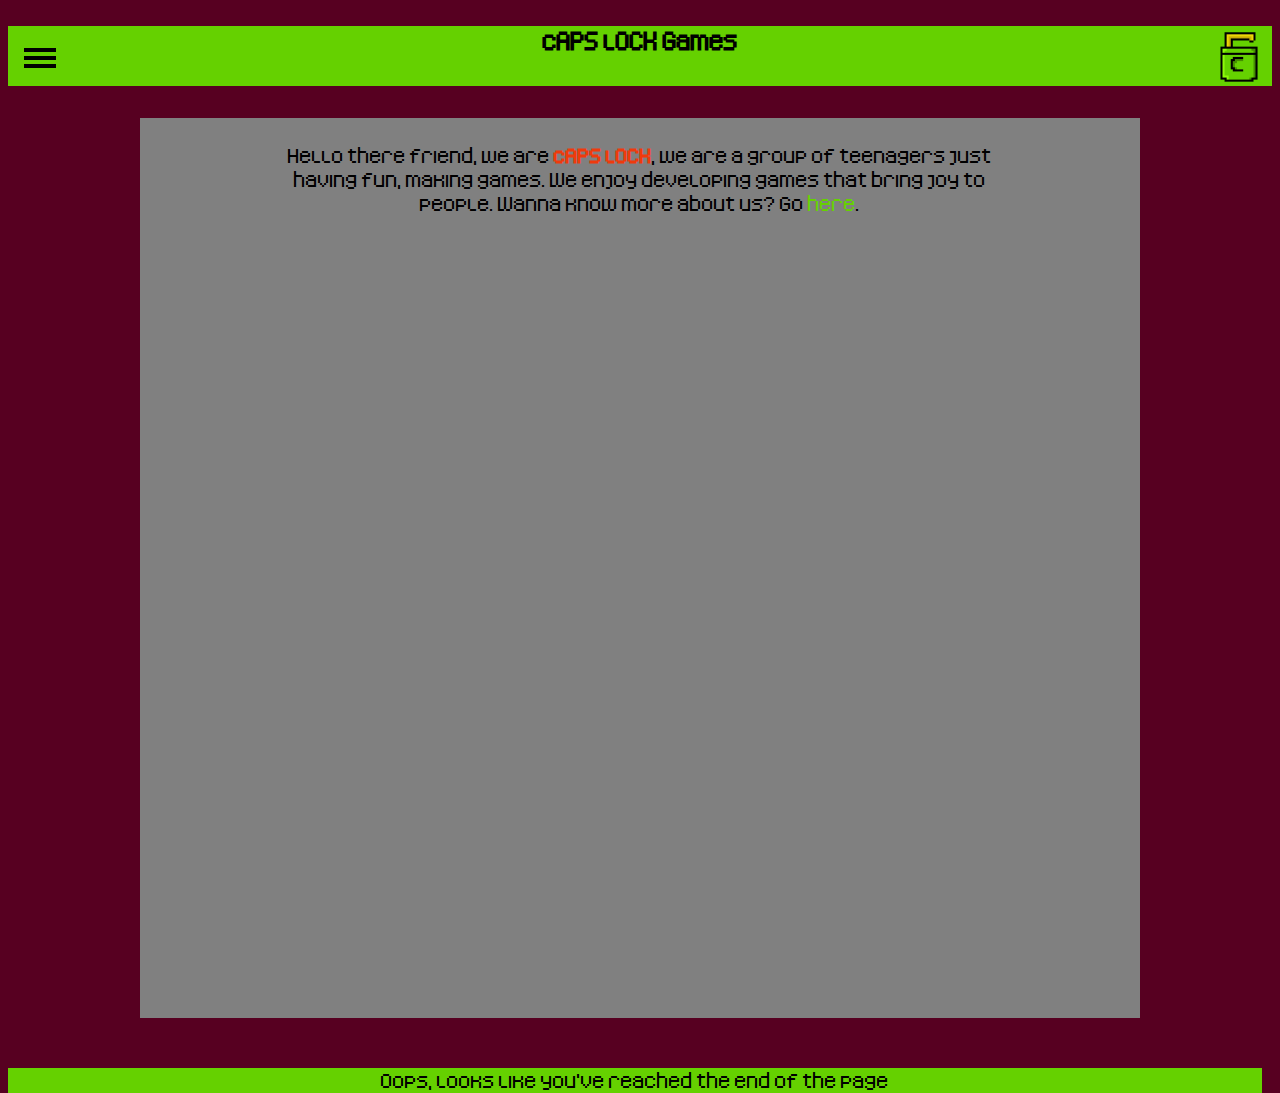
<file: index.html>
<!DOCTYPE html>
<html>
<head>
<link rel="icon" href="favicon.png" type="image/x-icon">
<title>cAPS lOCK Games</title>
<link rel="stylesheet" href="style.css">
</head>

<header>
    <script src="nav.js"></script>
    <div id = "header">
        <div id = "navicon">
            <input type="image" src="nav.png" onclick = navbtn()>
        </div>
        <div id = "logo">
            <img src="cAPSlOCK logo medium transparent.png" alt="logo" width="66" height="66">
        </div>
        
        <div id = "Headertext">
            <h1>cAPS lOCK Games</h1>
        </div>
    </div>
</header>
<body>
    <br id = "hidebr">
    <div id = navigationbar>
        <div id = "links">
            <b style="font-size: xx-large; display: inline-block;">Home</b> 
            <a href="Games" style = "text-decoration: none; display: inline-block;">Games</a> 
            <a href="updates" style = "text-decoration: none; display: inline-block;">updates</a>
        </div>
    </div>
    <div id = "container">
        <div id = "main">
            <div id = "abouttext">
                <p>Hello there friend, we are <b style="font-size: xx-large;">cAPS lOCK</b>, we are a group of teenagers just having fun, making games.  We enjoy developing games that bring joy to people.  Wanna know more about us?  Go <a href="About.html" style = "text-decoration: none; color: rgb(101, 209, 0);">here</a>. </p>
            </div>
        </div>
    </div>
   <div id = "footer">
        <p>Oops, looks like you've reached the end of the page</p>
   </div>     

</body>
</html>
</file>
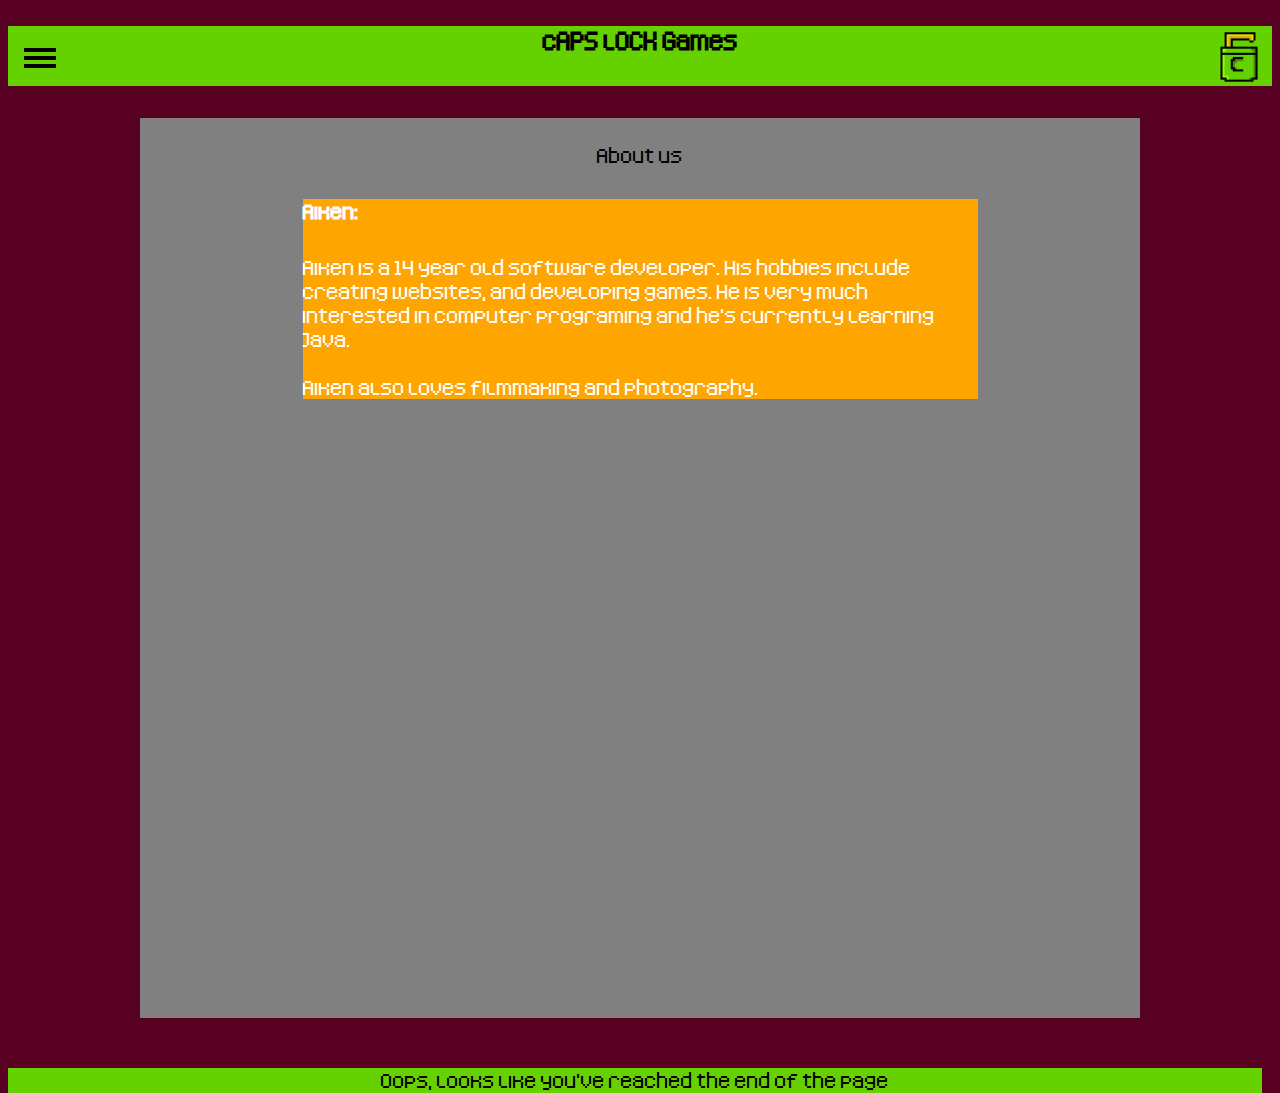
<file: About.html>
<!DOCTYPE html>
<html>
<head>
<link rel="icon" href="favicon.png" type="image/x-icon">
<title>cAPS lOCK Games</title>
<link rel="stylesheet" href="style.css">
</head>

<header>
    <script src="nav.js"></script>
    <div id = "header">
        <div id = "navicon">
            <input type="image" src="nav.png" onclick = "navbtn('show')">
        </div>
        <div id = "logo">
            <img src="cAPSlOCK logo medium transparent.png" alt="logo" width="66" height="66">
        </div>
        <div id = "Headertext">
            <h1>cAPS lOCK Games</h1>
        </div>
    </div>
</header>

<body>
    <br id = "hidebr">

    <div id = "navigationbar">
        <div id = "links">
            <a href="home" style = "text-decoration: none; display: inline-block;">Home</a> 
            <a href="Games" style = "text-decoration: none; display: inline-block;">Games</a> 
            <a href="updates" style = "text-decoration: none; display: inline-block;">updates</a>
        </div>
    </div>

    <div id = "container">
        <div id = "main">
            <div id = "abouttext">
                <p>About us</p>
                <div id = "Aiken">
                   <b style = "color: white; font-size: xx-large;">Aiken: </b> <p>Aiken is a 14 year old software developer.  His hobbies include creating websites, and developing games.  He is very much interested in computer programing and he's currently learning Java. <br> <br> Aiken also loves filmmaking and photography.
                        </p>
                </div>
            </div>
        </div>
    </div>
   <div id = "footer">
        <p>Oops, looks like you've reached the end of the page</p>
   </div>     

</body>
</html>
</file>
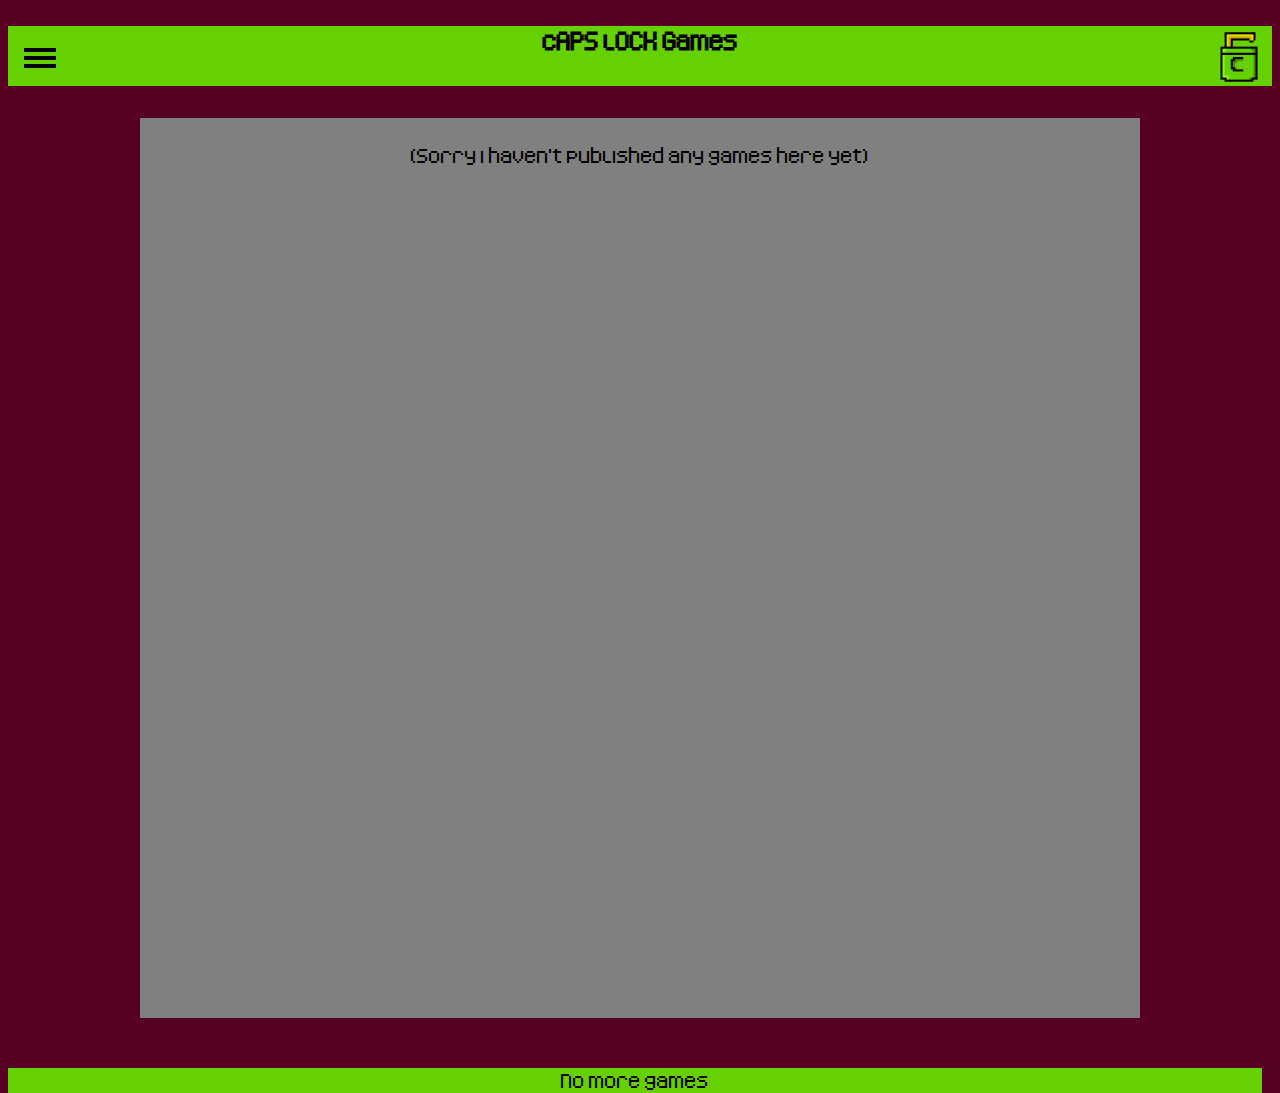
<file: Games.html>
<!DOCTYPE html>
<html>
<head>
<link rel="icon" href="favicon.png" type="image/x-icon">
<title>cAPS lOCK Games</title>
<link rel="stylesheet" href="style.css">
</head>

<header>
    <script src="nav.js"></script>
    <div id = "header">
        <div id = "navicon">
            <input type="image" src="nav.png" onclick = "navbtn('show')">
        </div>
        <div id = "logo">
            <img src="cAPSlOCK logo medium transparent.png" alt="logo" width="66" height="66">
        </div>
        <div id = "Headertext">
            <h1>cAPS lOCK Games</h1>
        </div>
    </div>
</header>

<body>
    <br id = "hidebr">
    <div id = "navigationbar">
        <div id = "links">
            <a href="home" style = "text-decoration: none; display: inline-block;">Home</a> 
            <b style="font-size: xx-large; display: inline-block">Games</b> 
            <a href="updates" style = "text-decoration: none; display: inline-block">updates</a>
        </div>
    </div>
    <div id = "container">
        <div id = "main">
            <div id = "abouttext">
                <p>(Sorry i haven't published any games here yet)</p>
            </div>
        </div>
    </div>
    <div id = "footer">
        <p>No more games</p>
    </div> 

</body>
</html>
</file>
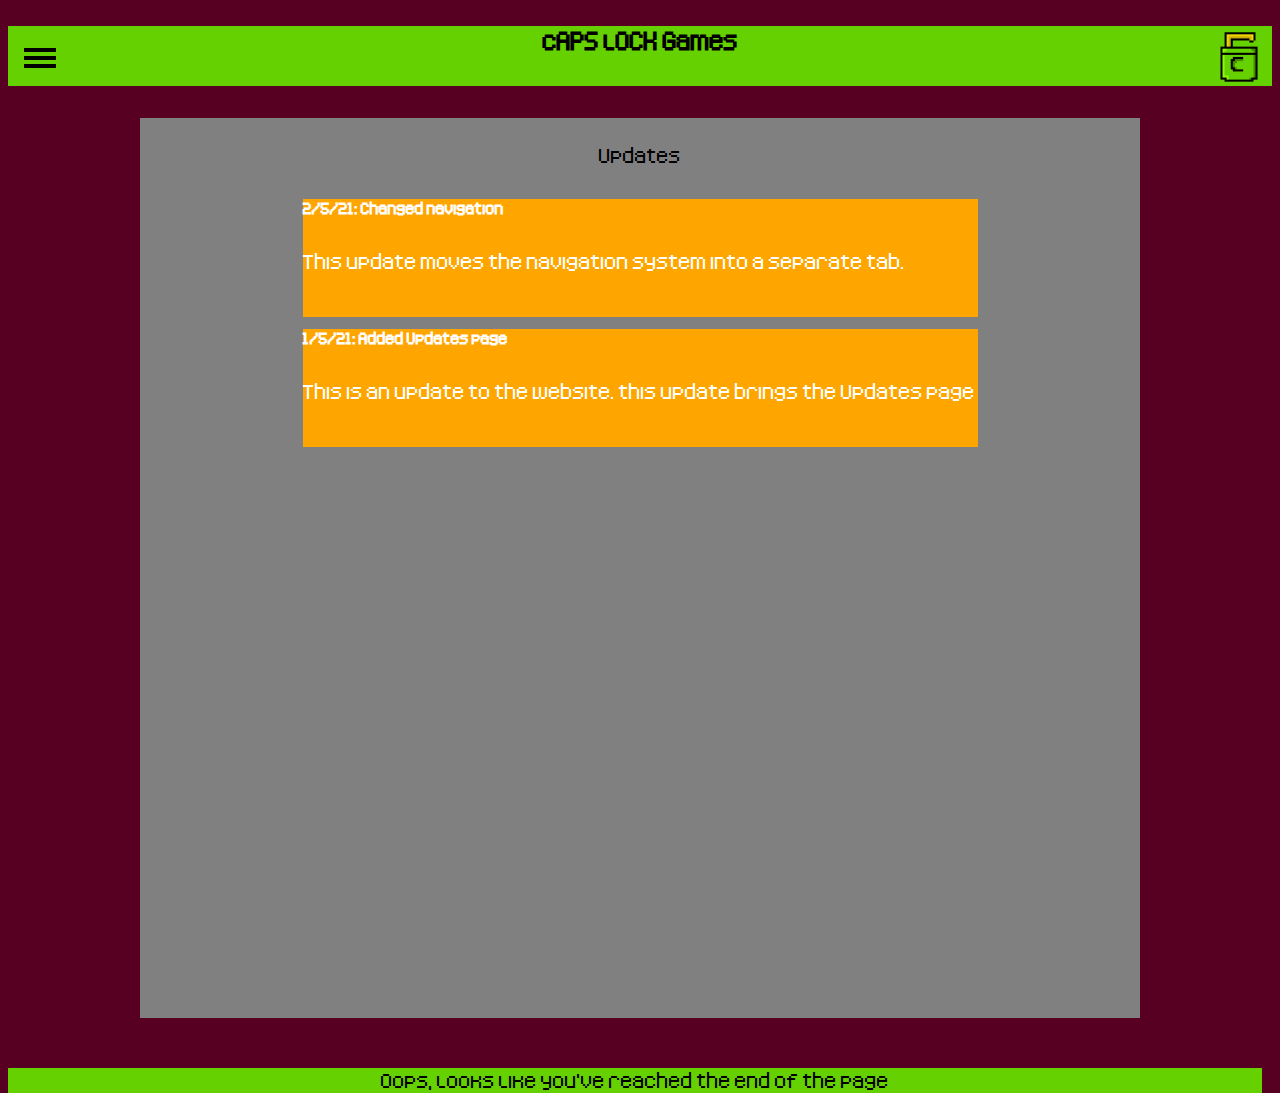
<file: updates.html>
<!DOCTYPE html>
<html>
<head>
<link rel="icon" href="favicon.png" type="image/x-icon">
<title>cAPS lOCK Games</title>
<link rel="stylesheet" href="style.css">
</head>

<header>

    <script src="nav.js"></script>
    <div id = "header">
        <div id = "navicon">
            <input type="image" src="nav.png" onclick = "navbtn('show')">
        </div>
        <div id = "logo">
            <img src="cAPSlOCK logo medium transparent.png" alt="logo" width="66" height="66">
        </div>
        <div id = "Headertext">
            <h1>cAPS lOCK Games</h1>
        </div>
    </div>

</header>

<body>
    <br id = "hidebr">
    <div id = "navigationbar">
        <div id = "links">
            <a href="home" style = "text-decoration: none; display: inline-block;">Home</a> 
            <a href="Games" style = "text-decoration: none; display: inline-block">Games</a> 
            <b style="font-size: xx-large; display: inline-block">Updates</b>
        </div>
    </div>

    <div id = "container">
        <div id = "main">
            <div id = "abouttext">
                <p>Updates</p>
                <div id = "Updates">
                    <b style="color: white;">2/5/21: Changed navigation</b> <br> <p>This update moves the navigation system into a separate tab.</p> <br>
                </div>
                <br>
                <div id = "Updates">
                   <b style="color: white;">1/5/21: Added Updates page</b> <br> <p>This is an update to the website. this update brings the Updates page</p> <br>
                </div>
            </div>
        </div>
    </div>
   <div id = "footer">
        <p>Oops, looks like you've reached the end of the page</p>
   </div>     

</body>
</html>
</file>
<file: style.css>
@font-face {
    font-family: customfont;
    src: url(Kenney\ Pixel.ttf);
 }

*{
    font-family: customfont;
}

#navigationbar, #links, #hidebr{
    display: none;
}

#navigationbar{
    margin-left: auto;
    margin-right: auto;
    border-radius: 10px;
    border: 5px solid black;
    background-color: rgb(101, 209, 0);
    text-align: center;
    font-size: xx-large;
    width: 75%;
    height: 40px;
}

html, body{
    height: 100%;
    background-color: rgb(87, 0, 33);
}

#container{
    max-width: 1000px;
    width: 95%;
    margin-right: auto;
    margin-left: auto;
    min-height: 100%;
    background-color: gray;
}

#header {
    padding-bottom: 10px;
    margin-left: auto;
    margin-right: auto;
    height: 50px;
    width: 100%;
    background-color: rgb(101, 209, 0);
    
}

#main{
    padding-bottom: 50px;
}

#footer{
    text-align: center;
    background-color: rgb(101, 209, 0);
    position: relative;
    height: 25px;
    margin-top: 50px;
    clear: both;
    margin-right: 10px;
}

#navigationbar :visited{
    color: black;
}

#links :link{
    color: black;
}

#navigationbar :hover{
    color: rgb(239, 58, 12);
}

#abouttext{
    position: relative;
    top: 25px;
    text-align: center;
    width: 75%;
    height: 100%;
    margin-left: auto;
    margin-right: auto;
}

#Headertext{
    font-size: larger;
    width: 50%;
    margin-right: auto;
    margin-left: auto;
    text-align: center;
}

b{
   color: rgb(239, 58, 12);
   font-size: x-large; 
}

p{
    font-size: xx-large;
}

#Aiken{
    margin-left: auto;
    margin-right: auto;
    width: 90%;
    text-align: left;
    background-color: orange;
    color: white;
}

#logo {
    float: right;
}

#Updates{
    margin-left: auto;
    margin-right: auto;
    width: 90%;
    text-align: left;
    background-color: orange;
    color: white;
}

#links{
    padding-top: 10px;
}

#navicon{
    width: 32px;
    height: 32px;
    position: absolute;
    z-index: 2;
}

#exit{
    float: left;
    padding-left: 5px;
    padding-top: 5px;
    position: absolute;
    z-index: 4;
}
</file>
